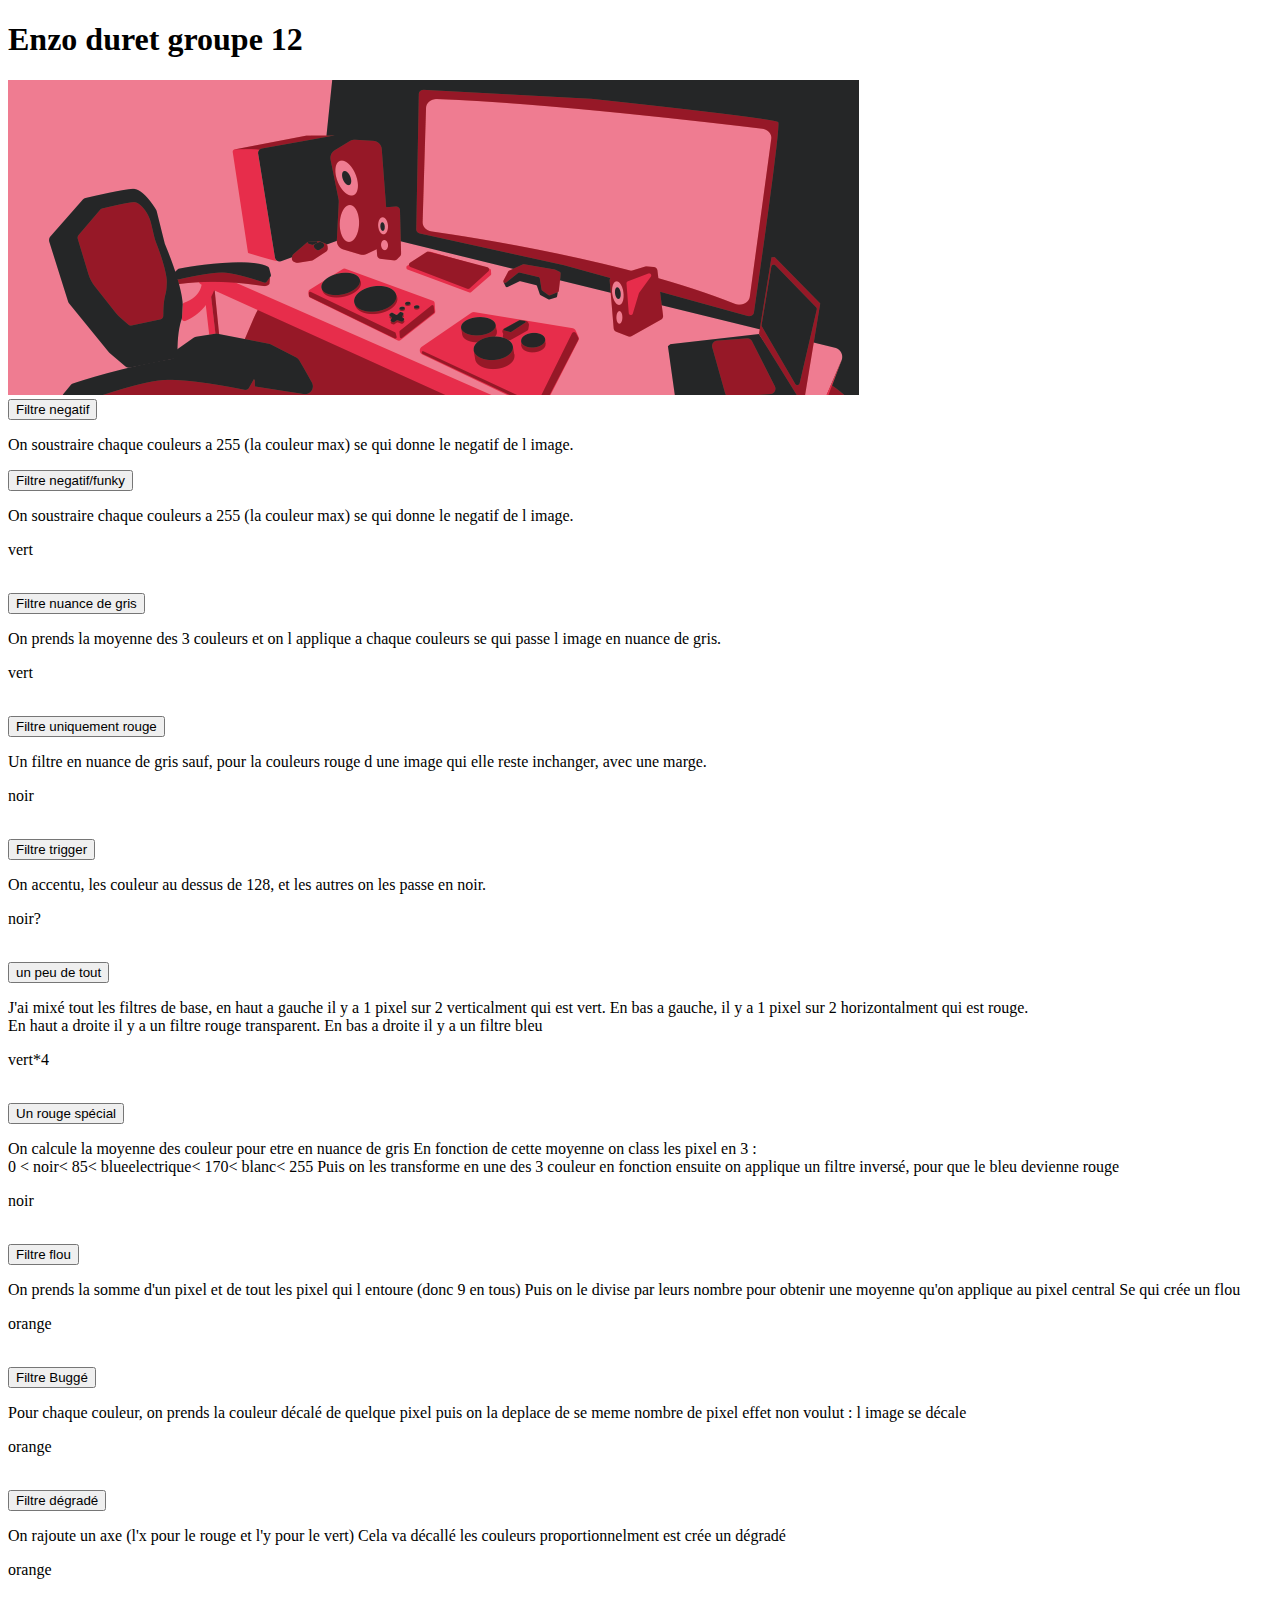
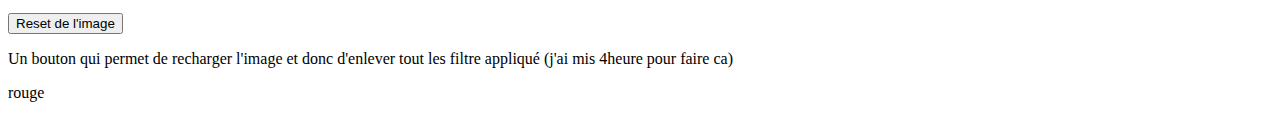
<file: index.html>
<!DOCTYPE html>
<html>
    <head>
        <meta charset="utf-8">
        <title>Hello, world!</title>
		<script src="filter.js"></script>
		<!-- <script src="test.js"></script> -->
		<link rel="stylesheet" href="main.css" type="text/css" media="all">
    </head>
    <body >

		<h1>Enzo duret groupe 12</h1>

	<div>
		 <!-- <a href="#"  onMouseOver="javascript:document.img01.src='Beelzebub.png'"> -->

		<!-- <img name="img01" id="photo" src="pixel.png" width='600' height='400'></a> -->

		<img id="photo" name="img01" src='img/cat.png'  min-width='600' min-height='400' /> 
 			<!-- <img 	 alt="Pas d'image chargée !"> -->
		<canvas id="mycanvas"></canvas>

	</div>

	<div>
		<button onclick="negatife();">Filtre negatif</button>
		<p>
			On soustraire chaque couleurs a 255 (la couleur max) se qui donne le negatif de l image.  
		</p>
		<button onclick="funky();">Filtre negatif/funky</button>
		<p>
			On soustraire chaque couleurs a 255 (la couleur max) se qui donne le negatif de l image.  
		</p>
		<p>vert</p>
		<br>
		<button onclick="gris();">Filtre nuance de gris</button>
		<p>
			On prends la moyenne des 3 couleurs et on l applique a chaque couleurs se qui passe l image en nuance de gris.
		</p>
		<p>vert</p>
		<br>
		<button onclick="rouge();">Filtre uniquement rouge</button>
		<p>
			Un filtre en nuance de gris sauf, pour la couleurs rouge d une image qui elle reste inchanger, avec une marge.
		</p>
		<p>noir</p>
		<br>
		<button onclick="trigger();">Filtre trigger</button>
		<p>
			On accentu, les couleur au dessus de 128, et les autres on les passe en noir.
		</p>
		<p>noir?</p>
		<br>
		<button onclick="unpeudetout();">un peu de tout</button>
		<p>J'ai mixé tout les filtres de base, en haut a gauche il y a 1 pixel sur 2 verticalment qui est vert. En bas a gauche, il y a 1 pixel sur 2 horizontalment qui est rouge.
			<br> En haut a droite il y a un filtre rouge transparent. En bas a droite il y a un filtre bleu</p>
			<p>vert*4</p>
			<br>
		<button onclick="rougespe();">Un rouge spécial</button>
		<p>	On calcule la moyenne des couleur pour etre en nuance de gris
			En fonction de cette moyenne on class les pixel en 3 : <br>
			0 < noir< 85< blueelectrique< 170< blanc< 255
			Puis on les transforme en une des 3 couleur en fonction
			ensuite on applique un filtre inversé, pour que le bleu devienne rouge</p>
			<p>noir</p>
			<br>
		<button onclick="flou();">Filtre flou</button>

		<p> On prends la somme d'un pixel et de tout les pixel qui l entoure (donc 9 en tous)
			Puis on le divise par leurs nombre pour obtenir une moyenne qu'on applique au pixel central
			Se qui crée un flou</p>
			<p>orange</p>
		<br>
		<button onclick="bug();">Filtre Buggé</button>
		<p>	Pour chaque couleur, on prends la couleur décalé de quelque pixel puis on 
			la deplace de se meme nombre de pixel
			effet non voulut : l image se décale</p>
			<p>orange</p>
		<br>
		<button onclick="dégradé();">Filtre dégradé</button>
		<p>	On rajoute un axe (l'x pour le rouge et l'y pour le vert)
			Cela va décallé les couleurs proportionnelment est crée un dégradé</p>
			<p>orange</p>
			<br>
		<button onclick="javascript:document.img01.src='img/cat.png">Reset de l'image</button>
		<p>Un bouton qui permet de recharger l'image et donc d'enlever tout les filtre appliqué (j'ai mis 4heure pour faire ca)</p>
		<p>rouge</p>
	</div>
	</body>
</html>
</file>
<file: main.css>
#mycanvas {
  display:none;
}
</file>
